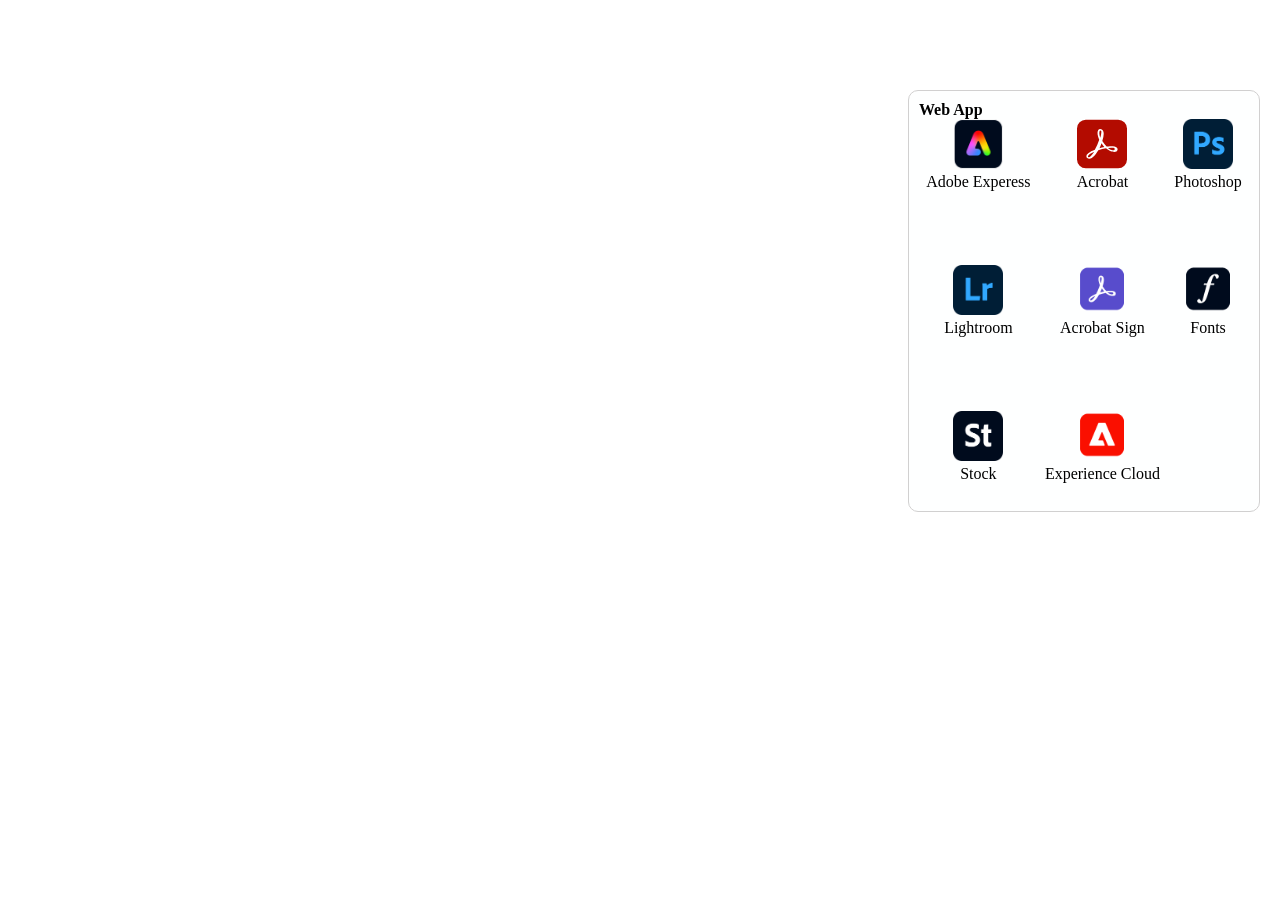
<file: webApp.html>
<!DOCTYPE html>
<html lang="en">
   <head>
      <meta charset="UTF-8">
      <meta name="viewport" content="width=device-width, initial-scale=1.0">
      <title>webApp</title>
      <link rel="stylesheet" href="webApp.css">
   </head>
   <body>
      <div class="main1">
         <div class="font">Web App</div>
         <div class="maindiv">
            <div class="navwebdiv">
               <a href="">
               <div><img src="images/media_1b1.png" alt> </div>
               <div>Adobe Experess</div></a>
            </div>
            <div class="navwebdiv">
               <a href="">
               <div> <img src="images/acrobat-pro-64.svg" alt></div>
               <div>Acrobat</div></a>
            </div>
            <div class="navwebdiv">
               <a href="">
               <div><img src="images/media_1d3.png" alt> </div>
               <div>Photoshop</div></a>
            </div>
            <div class="navwebdiv">
               <a href="">
               <div><img src="images/media_16.png" alt></div>
               <div>Lightroom</div></a>
            </div>
            <div class="navwebdiv">
               <a href="">
               <div><img src="images/adobe_sign_appicon_noshadow_128.png" alt></div>
               <div>Acrobat Sign</div></a>
            </div>
            <div class="navwebdiv">
               <a href="">
               <div><img src="images/adobe_fonts_appicons_noshadow_128.png" alt></div>
               <div>Fonts</div></a>
            </div>
            <div class="navwebdiv">
               <a href="">
               <div><img src="images/media_1bb.png" alt> </div>
               <div>Stock</div></a>
            </div>
            <div class="navwebdiv">
               <a href="">
               <div><img src="images/ec_appicon_noshadow_128.png" alt> </div>
               <div>Experience Cloud</div></a>
            </div>
         </div>
      </div>

   </body>
</html>
</file>
<file: webApp.css>
.maindiv{
    width: 330px;
    height: 438px;
    display: grid;
    grid-template-columns: auto auto auto;
    grid-template-rows: auto auto auto;
    
}
.main1{
    width: 330px;
    height: 400px;
    background-color: rgb(254, 255, 255);
    border: 1px solid rgb(209, 208, 208);
    border-radius: 10px;
    padding: 10px;
    position: absolute;
    right: 20px;
    top: 10%;
    
}
.font{
    font-weight: 700;
}
img{
    width: 50px;
    height: 50px;
}
a{
    text-decoration: none;
    color: black;
}
.navwebdiv{
    display: block;
    justify-content: center;
    align-items: center;
    text-align: center;
}
.navwebdiv:hover{
    background-color: rgb(233, 237, 237);
    border-radius: 5px;
    height: 100px;
    width: 90px;
    padding-top: 8px;
}
</file>
